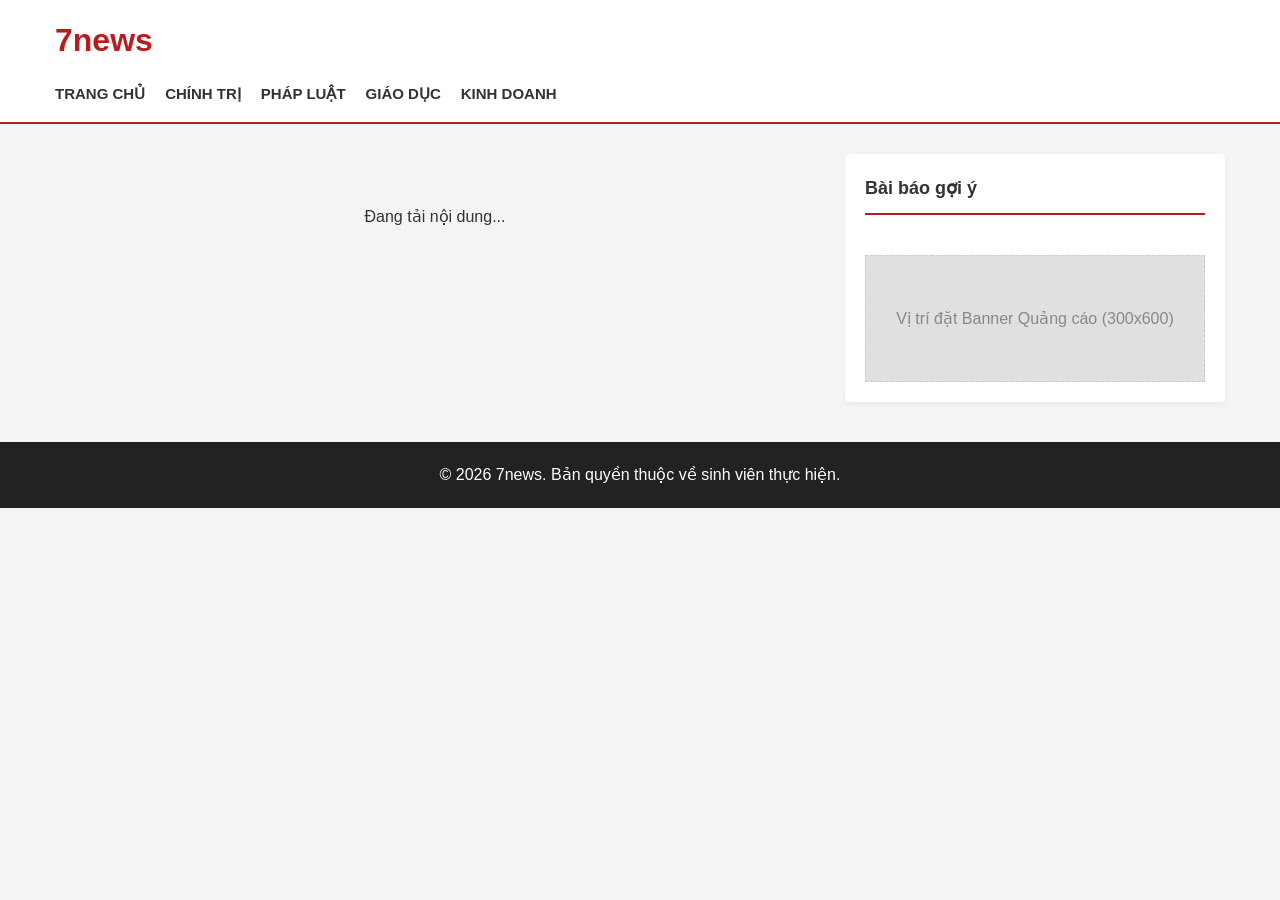
<file: src/main/resources/static/article.html>
<!doctype html>
<html lang="vi">
  <head>
    <meta charset="UTF-8" />
    <meta name="viewport" content="width=device-width, initial-scale=1.0" />
    <title>Chi tiết bài báo</title>
    <link rel="stylesheet" href="main.css" />
  </head>
  <body>
    <header>
      <div class="container">
        <div class="header-top">
          <a href="index.html" class="logo">7news</a>
          <div class="search-bar"></div>
        </div>
        <nav>
          <ul>
            <li><a href="index.html">Trang chủ</a></li>
            <li><a href="index.html">Chính trị</a></li>
            <li><a href="index.html">Pháp luật</a></li>
            <li><a href="index.html">Giáo dục</a></li>
            <li><a href="index.html">Kinh doanh</a></li>
          </ul>
        </nav>
      </div>
    </header>

    <div class="container content-wrapper">
      <main class="article-detail" id="articleDetail" style="display:none;">
        <div class="breadcrumb">
          <a href="index.html">Trang chủ</a> >
          <a href="#" id="breadCategory">Đang tải</a>
        </div>

        <h1 id="articleTitle">Đang tải tiêu đề...</h1>

        <div class="article-info">
          <span id="articleDate">Đang cập nhật</span>
        </div>

        <p class="article-sapo" id="articleDesc">
          Đang tải tóm tắt...
        </p>

        <div class="article-content" id="articleBody">
           <!-- Render content từ JS -->
        </div>

        <div class="article-author" id="articleAuthor"></div>
      </main>
      
      <div id="loading" style="text-align:center; padding: 50px;">Đang tải nội dung...</div>

      <aside class="sidebar">
        <h2>Bài báo gợi ý</h2>
        <ul class="trending-list" id="sidebarRelated">
          <!-- Gợi ý ngẫu nhiên -->
        </ul>
        <div class="ad-banner" style="margin-top: 40px">
          <p>Vị trí đặt Banner Quảng cáo (300x600)</p>
        </div>
      </aside>
    </div>

    <footer>
      <p>&copy; 2026 7news. Bản quyền thuộc về sinh viên thực hiện.</p>
    </footer>

    <script>
      const urlParams = new URLSearchParams(window.location.search);
      const id = urlParams.get("id");
      
      if(id) {
          fetch("/api/articles/" + id)
          .then(res => res.json())
          .then(data => {
              document.getElementById("loading").style.display = "none";
              document.getElementById("articleDetail").style.display = "block";
              
              document.title = data.title + " - 7news";
              document.getElementById("breadCategory").innerText = data.category;
              document.getElementById("articleTitle").innerText = data.title;
              document.getElementById("articleDesc").innerText = data.description;
              
              // Format time if existing
              if (data.crawledAt) {
                  const dateObj = new Date(data.crawledAt);
                  document.getElementById("articleDate").innerText = "Ngày cào: " + dateObj.toLocaleString("vi-VN");
              }

              let contentHtml = "";
              if (data.imageUrl) {
                  contentHtml += `<img src="${data.imageUrl}" alt="${data.title}" style="width:100%; border-radius:4px; margin: 20px 0;"/>`;
              }
              
              if (data.content) {
                  const paras = data.content.split("\n\n");
                  paras.forEach(p => {
                      contentHtml += `<p>${p}</p>`;
                  });
              }
              
              document.getElementById("articleBody").innerHTML = contentHtml;
              document.getElementById("articleAuthor").innerHTML = `Nguồn: <a href="${data.url}" target="_blank">${data.url}</a>`;
          })
          .catch(err => {
              document.getElementById("loading").innerText = "Lỗi khi tải bài báo!";
          });

          // Fetch random recommendations
          fetch("/api/articles")
          .then(res => res.json())
          .then(list => {
              let html = "";
              for(let i = 0; i < Math.min(5, list.length); i++) {
                 html += `<li><a href="article.html?id=${list[i].id}" style="text-decoration:none; color:inherit;">${i+1}. ${list[i].title}</a></li>`;
              }
              document.getElementById("sidebarRelated").innerHTML = html;
          });
      }
    </script>
  </body>
</html>
</file>
<file: src/main/resources/static/main.css>
/* CSS Cơ bản - Reset margin và padding */
* {
  margin: 0;
  padding: 0;
  box-sizing: border-box;
  font-family: "Segoe UI", Tahoma, Geneva, Verdana, sans-serif;
}

body {
  background-color: #f4f4f4;
  color: #333;
  line-height: 1.6;
}

/* Container căn giữa nội dung */
.container {
  max-width: 1200px;
  margin: 0 auto;
  padding: 0 15px;
}

/* --- HEADER & MENU --- */
header {
  background-color: #fff;
  border-bottom: 2px solid #b91c1c;
  padding: 15px 0;
}

.header-top {
  display: flex;
  justify-content: space-between;
  align-items: center;
  margin-bottom: 15px;
}

.logo {
  font-size: 32px;
  font-weight: bold;
  color: #b91c1c;
  text-decoration: none;
}

.search-bar {
  display: flex;
  align-items: center;
  gap: 6px;
}

.search-bar input {
  padding: 8px 12px;
  border: 1px solid #ccc;
  border-radius: 4px;
  width: 260px;
  font-size: 14px;
}

.search-bar button {
  padding: 8px 14px;
  background: #b91c1c;
  color: white;
  border: none;
  border-radius: 4px;
  cursor: pointer;
  font-size: 14px;
}

.search-bar button:hover {
  background: #991b1b;
}

/* Link bài báo */
.article-title-link {
  text-decoration: none;
  color: inherit;
}

.article-title-link:hover {
  color: #b91c1c;
}

/* Badge category nhỏ */
.news-meta {
  display: inline-block;
  font-size: 12px;
  color: #b91c1c;
  border: 1px solid #b91c1c;
  border-radius: 3px;
  padding: 1px 6px;
  margin-top: 6px;
}

/* Tiêu đề section tin mới */
.latest-news h2 {
  font-size: 20px;
  border-bottom: 2px solid #b91c1c;
  padding-bottom: 8px;
  margin-bottom: 20px;
}

nav ul {
  list-style: none;
  display: flex;
  gap: 20px;
}

nav a {
  text-decoration: none;
  color: #333;
  font-weight: 600;
  font-size: 15px;
  text-transform: uppercase;
}

nav a:hover,
nav a.active {
  color: #b91c1c;
}

/* --- KHU VỰC TIN NỔI BẬT (HERO SECTION) --- */
.hero-section {
  display: grid;
  grid-template-columns: 2fr 1fr;
  gap: 20px;
  margin-top: 20px;
}

.main-news img,
.sub-news img {
  width: 100%;
  height: auto;
  border-radius: 4px;
  object-fit: cover;
}

.main-news h1 {
  font-size: 24px;
  margin: 10px 0;
}

.sub-news-item {
  margin-bottom: 15px;
}

.sub-news-item h3 {
  font-size: 16px;
  margin-top: 5px;
}

/* --- KHU VỰC NỘI DUNG CHÍNH (TIN TỨC + SIDEBAR) --- */
.content-wrapper {
  display: grid;
  grid-template-columns: 2fr 1fr;
  gap: 30px;
  margin-top: 30px;
  margin-bottom: 40px;
}

/* Danh sách tin mới */
.news-list-item {
  display: flex;
  gap: 15px;
  margin-bottom: 20px;
  padding-bottom: 20px;
  border-bottom: 1px solid #ddd;
}

.news-list-item img {
  width: 200px;
  height: 120px;
  object-fit: cover;
  border-radius: 4px;
}

.news-list-item h3 {
  font-size: 18px;
  margin-bottom: 10px;
}

.news-list-item p {
  font-size: 14px;
  color: #666;
}

/* Sidebar - Cột bên phải */
.sidebar {
  background-color: #fff;
  padding: 20px;
  border-radius: 4px;
  box-shadow: 0 2px 5px rgba(0, 0, 0, 0.05);
}

.sidebar h2 {
  font-size: 18px;
  border-bottom: 2px solid #b91c1c;
  padding-bottom: 10px;
  margin-bottom: 15px;
}

.trending-list li {
  margin-bottom: 15px;
  font-size: 15px;
  font-weight: 500;
}

.ad-banner {
  background-color: #e0e0e0;
  text-align: center;
  padding: 50px 0;
  margin-top: 20px;
  color: #888;
  border: 1px dashed #ccc;
}

/* --- FOOTER --- */
footer {
  background-color: #222;
  color: #fff;
  text-align: center;
  padding: 20px 0;
  margin-top: 40px;
}

/* --- ĐÁP ỨNG THIẾT BỊ DI ĐỘNG (RESPONSIVE) --- */
@media (max-width: 768px) {
  .hero-section,
  .content-wrapper {
    grid-template-columns: 1fr;
  }
  nav ul {
    flex-wrap: wrap;
  }
  .news-list-item {
    flex-direction: column;
  }
  .news-list-item img {
    width: 100%;
    height: auto;
  }
}
/* --- CODE THÊM CHO MENU XỔ XUỐNG (DROPDOWN) --- */
nav ul li.dropdown {
  position: relative; /* Đặt làm điểm mốc cho menu con */
}

/* Ẩn menu con ở trạng thái bình thường */
nav ul .submenu {
  display: none;
  position: absolute;
  top: 100%;
  left: 0;
  background-color: #fff;
  min-width: 160px;
  box-shadow: 0 4px 6px rgba(0, 0, 0, 0.1);
  z-index: 1000;
  border-top: 2px solid #b91c1c;
  flex-direction: column; /* Xếp dọc các mục */
  gap: 0;
  padding: 5px 0;
}

nav ul .submenu li {
  width: 100%;
}

/* Định dạng chữ cho menu con */
nav ul .submenu a {
  display: block;
  padding: 10px 15px;
  font-size: 14px;
  text-transform: none; /* Không bắt buộc viết hoa toàn bộ */
  font-weight: normal;
}

nav ul .submenu a:hover {
  background-color: #f4f4f4; /* Đổi màu nền xám nhạt khi di chuột */
}

/* HIỂN THỊ MENU CON KHI DI CHUỘT VÀO THẺ CHA */
nav ul li.dropdown:hover .submenu {
  display: flex;
}
/* --- CODE THÊM CHO TRANG CHI TIẾT BÀI BÁO (CHITIET.HTML) --- */
.breadcrumb {
  font-size: 14px;
  margin-bottom: 15px;
  color: #666;
}

.breadcrumb a {
  color: #b91c1c;
  text-decoration: none;
}

.article-detail h1 {
  font-size: 32px;
  margin-bottom: 15px;
  line-height: 1.3;
}

.article-info {
  font-size: 14px;
  color: #888;
  margin-bottom: 20px;
  border-bottom: 1px solid #ddd;
  padding-bottom: 10px;
}

.article-sapo {
  font-weight: bold;
  font-size: 18px;
  margin-bottom: 20px;
  line-height: 1.6;
}

.article-content p {
  font-size: 18px;
  margin-bottom: 15px;
  line-height: 1.7;
  text-align: justify;
}

.article-content img {
  width: 100%;
  height: auto;
  border-radius: 4px;
  margin: 20px 0;
}

.article-author {
  text-align: right;
  font-weight: bold;
  font-size: 16px;
  margin-top: 30px;
  padding-top: 20px;
  border-top: 1px dashed #ccc;
}
</file>
